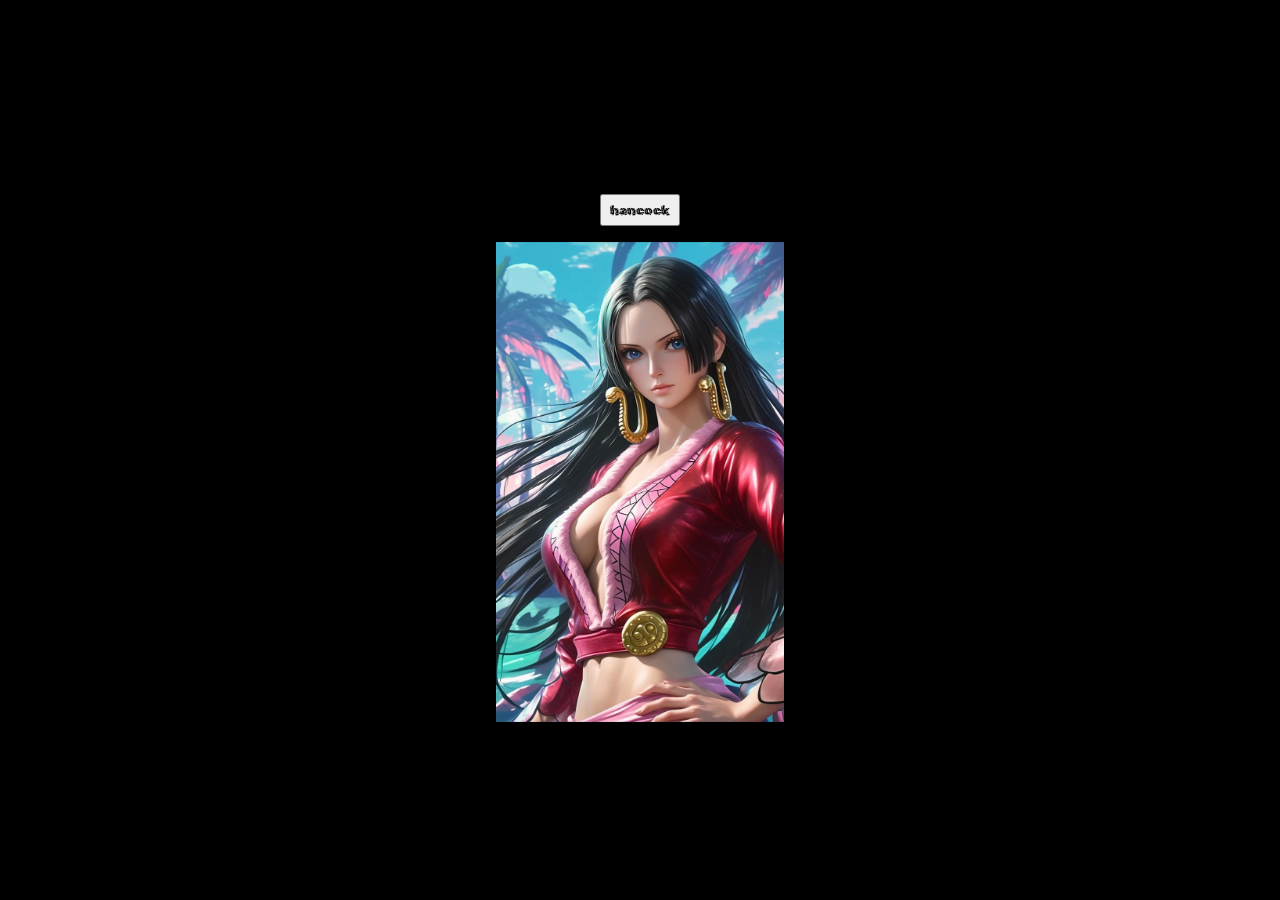
<file: img changer/index.html>
<!DOCTYPE html>
<html lang="en">
<head>
    <meta charset="UTF-8">
    <meta name="viewport" content="width=device-width, initial-scale=1.0">
    <title>Document</title>
    <style>
@import url('https://fonts.googleapis.com/css2?family=Rubik+Storm&display=swap');
</style>
    <style>
        *{
            margin: 0;
            padding: 0;
            box-sizing: border-box;
        }
        html,body{
            width: 100%;
            height: 100%;
        }
        #maindiv{
            height: 100%;
            width: 100%;
            background-color: black;
            display: flex;
            justify-content: center;
            align-items: center;
        }
        #insideDiv{
            color: white;
            display: flex;
            flex-direction: column;
            align-items: center;
        }
        img{
            height: 30rem;
            width: 18rem;
        }
        @media (max-width: 430px) {
            img{
                height: 15rem;
                width: 9rem;
            }
        }
        button{
              font-family: "Rubik Storm", system-ui;
  font-weight: 400;
  font-style: normal;
  margin: 1rem;
  height: 2rem;
  width: 5rem;
        }
        button:hover{
            background-color: black;
            color: white;
        }
    </style>
</head>
<body>
    <div id="maindiv">
        <div id="insideDiv">
            <button type="button" id="hancock">hancock</button>
            <img src="hancock.jpg" alt="" id="altImg">
            <!-- <button type="button" id="robin">ROBIN</button> -->
        </div>
    </div>
</body>


</html>

<script>
    // document.getElementById("hancock").addEventListener("click", () => {
    //     document.getElementById("altImg").src = "hancock.jpg";
    // })

    //     document.getElementById("robin").addEventListener("click", () => {
    //     document.getElementById("altImg").src = "robin.jpg";
    // })

    document.querySelectorAll("button").forEach( (item) => {
        item.addEventListener("click", () => {
            item.innerHTML = "hancock" ? (document.getElementById("altImg").src = "robin.jpg", item.innerHTML = "robin") : (document.getElementById("altImg").src = "hancock.jpg", item.innerHTML = "hancock");
        })
    })
</script>
</file>
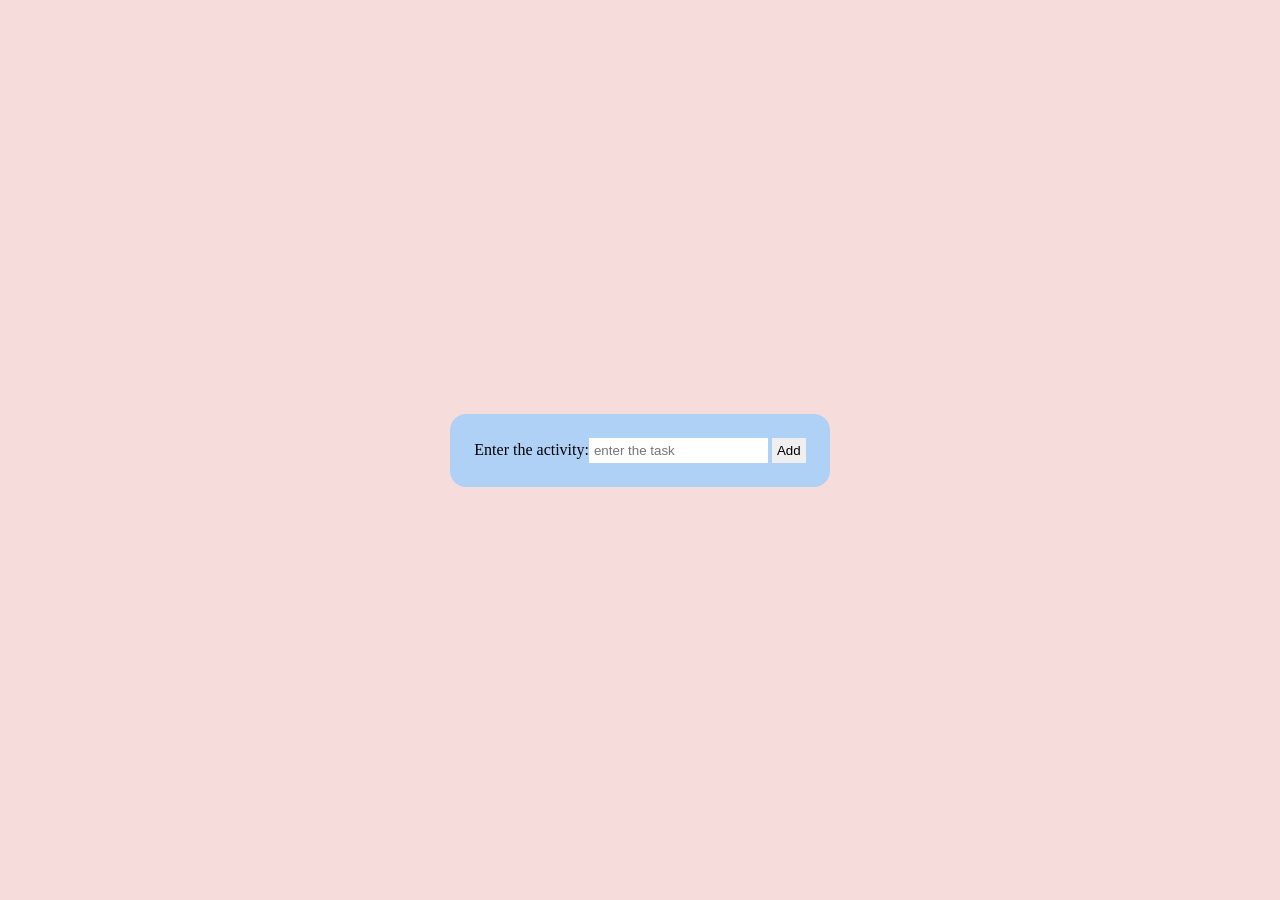
<file: New folder/index.html>
<!DOCTYPE html>
<html lang="en">
<head>
    <meta charset="UTF-8">
    <meta name="viewport" content="width=device-width, initial-scale=1.0">
    <title>Document</title>
    <style>
        *{
            margin: 0;
            padding: 0;
            box-sizing: border-box;
        }
        html,body{
            height: 100%;
            width: 100%;
        }
        #main{
            height: 100%;
            width: 100%;
            display: flex;
            flex-direction: column;
            justify-content: center;
            align-items: center;
            background-color: #f7dcdc;
        }
        #activity{
            background-color: #b0d1f6;
            display: flex;
            flex-direction: column;
            justify-content: center;
            padding: 1.5rem;
            border-radius: 1rem;
        }
        input{
            padding: 5px;
            border-style: none;
        }
        button{
            padding: 5px;
            border-style: none;
        }
        button:hover{
            background-color: #f4c1a6;
        }
    </style>
</head>
<body>

    <div id="main">
        <div id="activity">

            <div id="inp">
               <label for="">Enter the activity:</label><input type="text" id="inpVal" placeholder="enter the task">
               <button type="submit" id="addBtn">Add</button>
            </div>

            <ul id="inpList">
                <!-- <li>qwer  <button class="delete">remove</button></li> -->
            </ul>
        </div>
    </div>

</body>
<script>

    let inpVal = document.getElementById("inpVal");
    let addBtn = document.getElementById("addBtn");
    
    let inpList = document.getElementById("inpList");

    var inputValue = "";

    var arrList = [];

    addBtn.addEventListener("click", () => {
    if(inpVal.value == ""){
        inpVal.placeholder = "dont leave the task empty";
    }
    else{
        inputValue = inpVal.value;

        arrList.push(inputValue);
        inpVal.value = "";
        
        addList();
    }
    })

    function addList(){
        inpList.innerHTML= "";

        arrList.forEach( (val, index) => {
            const li = document.createElement("li");

            li.innerHTML = `${val} <button onclick="deleteTask(${index})">remove</button>`;

            inpList.appendChild(li);
        })
    }
    
    function deleteTask(index){
        arrList.splice(index,1);
        addList();
    }

</script>
</html>
</file>
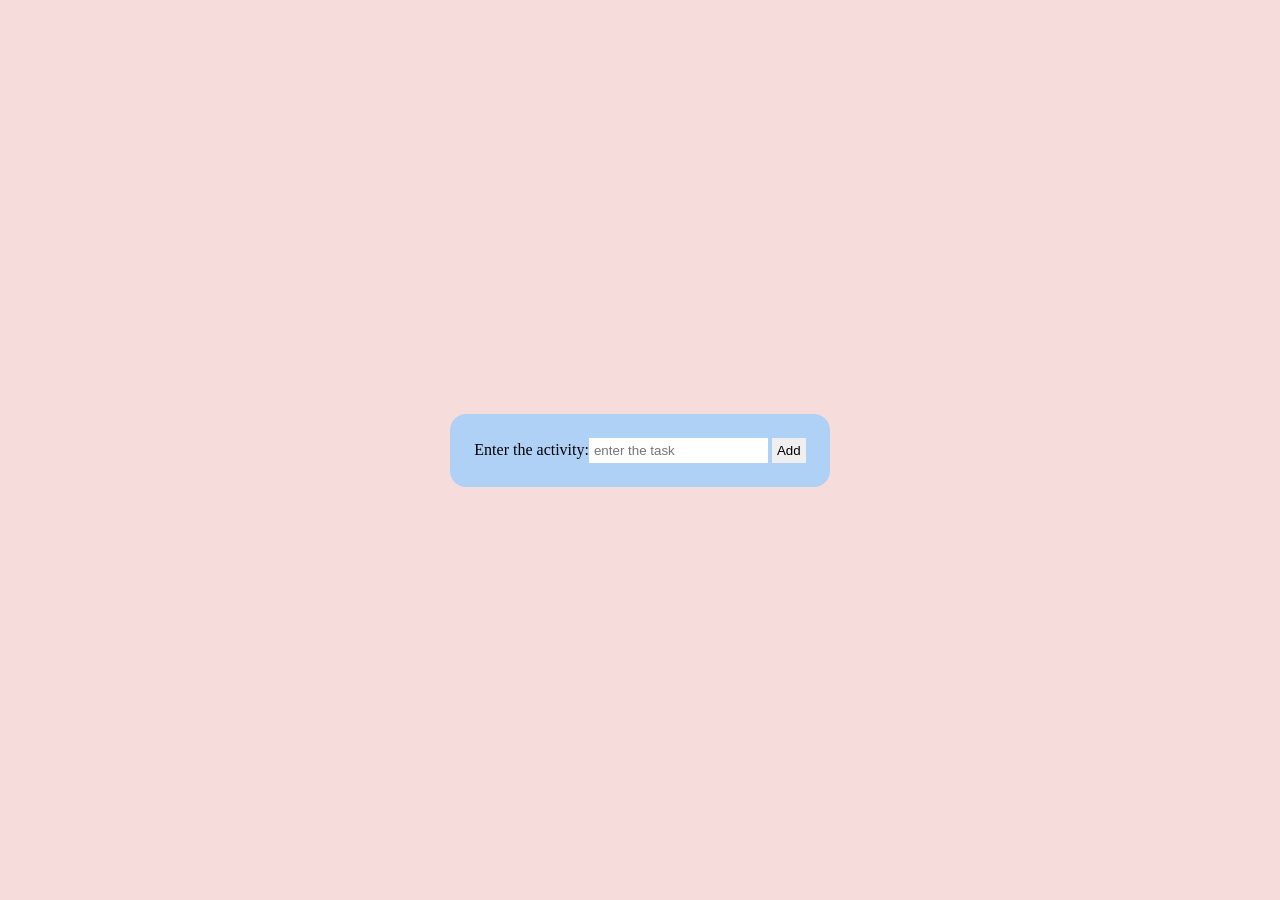
<file: New folder/todoList.html>
<!DOCTYPE html>
<html lang="en">
<head>
    <meta charset="UTF-8">
    <meta name="viewport" content="width=device-width, initial-scale=1.0">
    <title>Document</title>
    <style>
        *{
            margin: 0;
            padding: 0;
            box-sizing: border-box;
        }
        html,body{
            height: 100%;
            width: 100%;
        }
        #main{
            height: 100%;
            width: 100%;
            display: flex;
            flex-direction: column;
            justify-content: center;
            align-items: center;
            background-color: #f7dcdc;
        }
        #activity{
            background-color: #b0d1f6;
            display: flex;
            flex-direction: column;
            justify-content: center;
            padding: 1.5rem;
            border-radius: 1rem;
        }
        input{
            padding: 5px;
            border-style: none;
        }
        button{
            padding: 5px;
            border-style: none;
        }
        button:hover{
            background-color: #f4c1a6;
        }
    </style>
</head>
<body>

    <div id="main">
        <div id="activity">

            <div id="inp">
               <label for="">Enter the activity:</label><input type="text" id="inpVal" placeholder="enter the task">
               <button type="submit" id="addBtn">Add</button>
            </div>

            <ul id="inpList">
                <!-- <li>qwer  <button class="delete">remove</button></li> -->
            </ul>
        </div>
    </div>

</body>
<script>

    let inpVal = document.getElementById("inpVal");
    let addBtn = document.getElementById("addBtn");
    
    let inpList = document.getElementById("inpList");

    var inputValue = "";

    var arrList = [];

    addBtn.addEventListener("click", () => {
    if(inpVal.value == ""){
        inpVal.placeholder = "dont leave the task empty";
    }
    else{
        inputValue = inpVal.value;

        arrList.push(inputValue);
        inpVal.value = "";
        
        addList();
    }
    })

    function addList(){
        inpList.innerHTML= "";

        arrList.forEach( (val, index) => {
            const li = document.createElement("li");

            li.innerHTML = `${val} <button onclick="deleteTask(${index})">remove</button>`;

            inpList.appendChild(li);
        })
    }
    
    function deleteTask(index){
        arrList.splice(index,1);
        addList();
    }

</script>
</html>
</file>
